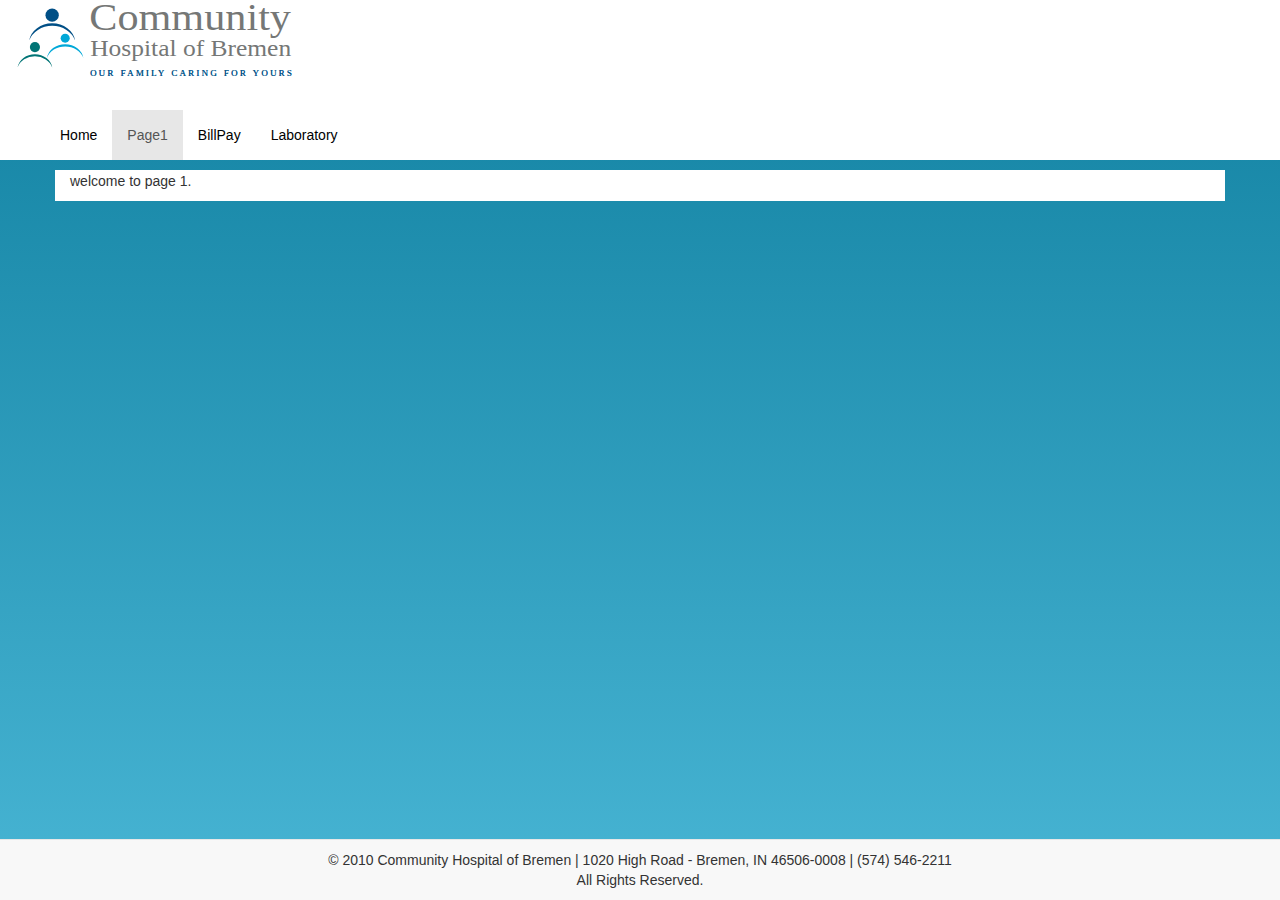
<file: output/pages/page1.html>
<!DOCTYPE html>

<!--function imports from macro.html -->

<html lang="en">
	<head>
			<title>Community Hospital Of Bremen</title>
			<meta name="viewport" content="width=device-width, initial-scale=1">
			<meta charset="utf-8" />

			<link rel="icon" href="/themes/hospital-theme/static/images/favicon.ico">

			    	<title>Page1 · Community Hospital Of Bremen</title>


			<!-- Load Bootstrap CSS -->
			<link rel="stylesheet" href="/themes/hospital-theme/static/css/bootstrap.min.css">
			<link rel="stylesheet" href="/themes/hospital-theme/static/css/styles.css">
	</head>

	<body>
		<div class="container-fluid block1">
			<img src="../themes/hospital-theme/static/images/CHB_Logo.svg" class="img"/>
			  	<nav id="navbar" class="navbar navbar-default nav-top" role="navigation">
	    <div class="container">
	    	<!--navbar-header-->
	      	<div class="navbar-header">
	        	<button type="button" class="navbar-toggle" data-toggle="collapse" data-target="#navbar-collapse">
	          		<span class="sr-only">Toggle navigation</span>
	          		<span class="icon-bar"></span>
	          		<span class="icon-bar"></span>
	          		<span class="icon-bar"></span>
	        	</button>
	      	</div> <!--navbar-header-->
	      	<!--Menuitems, collapseable-->
	      	<div class="collapse navbar-collapse" id="navbar-collapse">
	        	<ul class="nav navbar-nav" id="menuitem-list">
	                			<li >
	                  				<a href="/" >Home</a>
	                			</li>
	                			<li class="active">
	                  				<a href="/pages/page1.html" >Page1</a>
	                			</li>
	                			<li >
	                  				<a href="http://bremenhospital.com/online-pay.php"     	target="_blank"
>BillPay</a>
	                			</li>
	                			<li >
	                  				<a href="/pages/laboratory.html" >Laboratory</a>
	                			</li>
	        	</ul>
	      	</div><!-- /.navbar-collapse -->
	    </div> <!--container-->
  	</nav>

		</div>

		<div class="container block" id="wrap">
			<div class="row">
				<div class="col-md-12 hidden-xs">
				</div>
			</div>

			<div class="row">
				<div class="col-md-12">
    <p>welcome to page 1.</p>
				</div>
			</div>

				<div class="row navbar navbar-default navbar-fixed-bottom">
		<div class="container">
			<p>
				<center>
					&copy; 2010 Community Hospital of Bremen | 1020 High Road - Bremen, IN 46506-0008  | (574) 546-2211 <br />All Rights Reserved.
				</center>
			</p>
		</div>
	</div>


			<!--Load JS FILES -->
			<script src="/themes/hospital-theme/static/js/jquery-1.12.0.min.js"></script>
			<script src="/themes/hospital-theme/static/js/bootstrap.min.js"></script>
			<script src="/themes/hospital-theme/static/js/modernizr-2.8.3.min.js"></script>
			<script src="/themes/hospital-theme/static/js/script.js"></script>
		</div>
	</body>
</html>
</file>
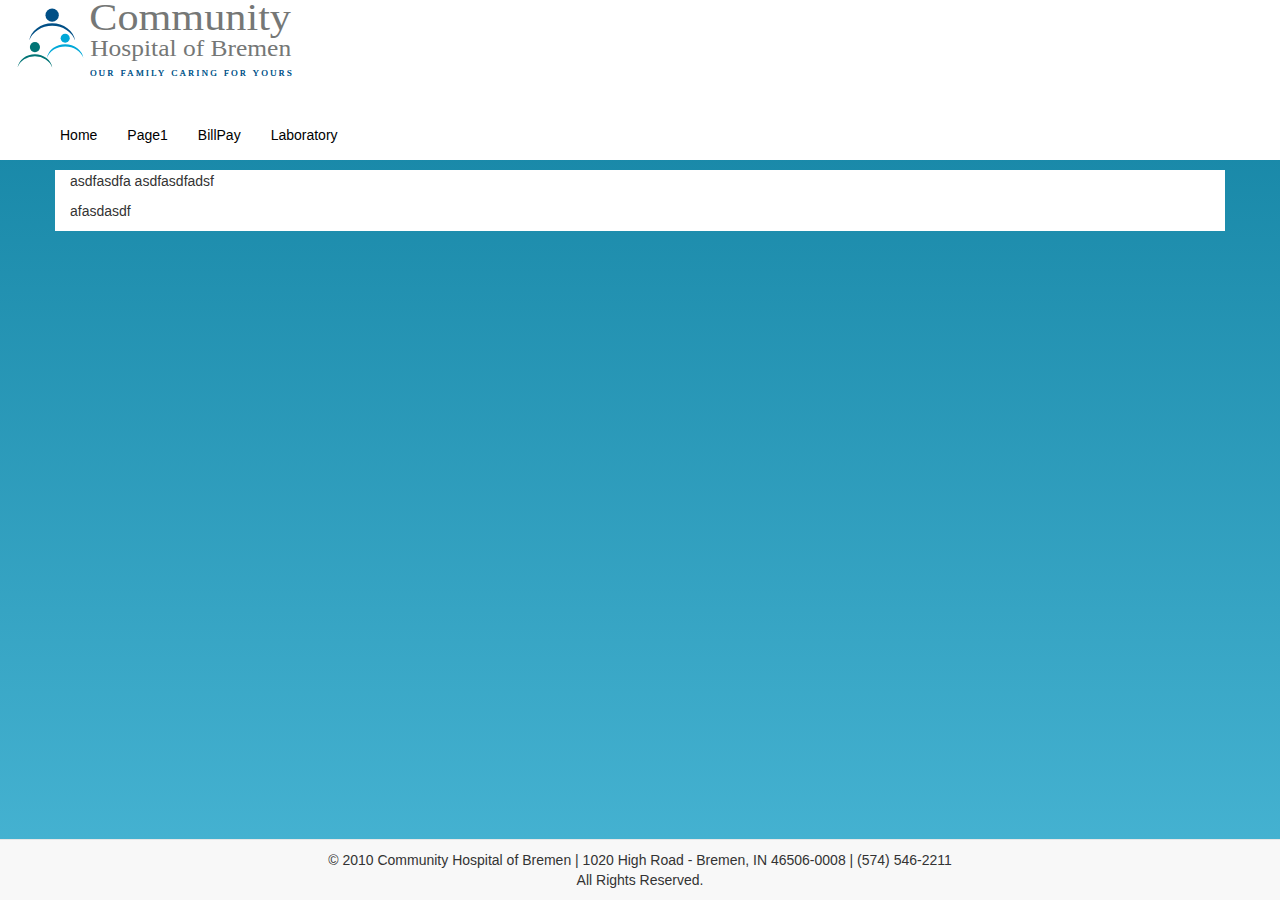
<file: output/pages/test.html>
<!DOCTYPE html>

<!--function imports from macro.html -->

<html lang="en">
	<head>
			<title>Community Hospital Of Bremen</title>
			<meta name="viewport" content="width=device-width, initial-scale=1">
			<meta charset="utf-8" />

			<link rel="icon" href="/themes/hospital-theme/static/images/favicon.ico">

			    	<title>Test · Community Hospital Of Bremen</title>


			<!-- Load Bootstrap CSS -->
			<link rel="stylesheet" href="/themes/hospital-theme/static/css/bootstrap.min.css">
			<link rel="stylesheet" href="/themes/hospital-theme/static/css/styles.css">
	</head>

	<body>
		<div class="container-fluid block1">
			<img src="../themes/hospital-theme/static/images/CHB_Logo.svg" class="img"/>
			  	<nav id="navbar" class="navbar navbar-default nav-top" role="navigation">
	    <div class="container">
	    	<!--navbar-header-->
	      	<div class="navbar-header">
	        	<button type="button" class="navbar-toggle" data-toggle="collapse" data-target="#navbar-collapse">
	          		<span class="sr-only">Toggle navigation</span>
	          		<span class="icon-bar"></span>
	          		<span class="icon-bar"></span>
	          		<span class="icon-bar"></span>
	        	</button>
	      	</div> <!--navbar-header-->
	      	<!--Menuitems, collapseable-->
	      	<div class="collapse navbar-collapse" id="navbar-collapse">
	        	<ul class="nav navbar-nav" id="menuitem-list">
	                			<li >
	                  				<a href="/" >Home</a>
	                			</li>
	                			<li >
	                  				<a href="/pages/page1.html" >Page1</a>
	                			</li>
	                			<li >
	                  				<a href="http://bremenhospital.com/online-pay.php"     	target="_blank"
>BillPay</a>
	                			</li>
	                			<li >
	                  				<a href="/pages/laboratory.html" >Laboratory</a>
	                			</li>
	        	</ul>
	      	</div><!-- /.navbar-collapse -->
	    </div> <!--container-->
  	</nav>

		</div>

		<div class="container block" id="wrap">
			<div class="row">
				<div class="col-md-12 hidden-xs">
				</div>
			</div>

			<div class="row">
				<div class="col-md-12">
    <p>asdfasdfa
asdfasdfadsf</p>
<p>afasdasdf</p>
				</div>
			</div>

				<div class="row navbar navbar-default navbar-fixed-bottom">
		<div class="container">
			<p>
				<center>
					&copy; 2010 Community Hospital of Bremen | 1020 High Road - Bremen, IN 46506-0008  | (574) 546-2211 <br />All Rights Reserved.
				</center>
			</p>
		</div>
	</div>


			<!--Load JS FILES -->
			<script src="/themes/hospital-theme/static/js/jquery-1.12.0.min.js"></script>
			<script src="/themes/hospital-theme/static/js/bootstrap.min.js"></script>
			<script src="/themes/hospital-theme/static/js/modernizr-2.8.3.min.js"></script>
			<script src="/themes/hospital-theme/static/js/script.js"></script>
		</div>
	</body>
</html>
</file>
<file: themes/hospital-theme/static/css/styles.css>
*{
 	border-radius: 0px !important;
 }
 .logo{
    width: 100%;
    padding-bottom: 10px;
    padding-top: 10px;
    height: auto;
}

.navbar-default{
	background-color: ;
	font-family: 'Prompt', sans-serif;
}

.navbar-default .navbar-nav>li>a{
	color:black;
}
.navbar-brand{
	padding: 5px;
}
.navbar-brand>img{
	height: 100%;
	padding-left: 50px;
	width: auto;
}

html {
    height: 100%;
    overflow: hidden;
    background: transparent;
}
body {
    background: gray;
	background: linear-gradient(#1080A0, #48b5d4);
}
.block{
    background-color: white;
    margin-top: 10px;
}
.block1{
    background-color: white;
}
.img{
    width: auto;
    height: 80px;
    float: left;
}
h4{
    text-decoration: underline;
}
.carousel{
        margin-top: 10px;
        margin-bottom: 10px;
}
.navbar{
    float: left;
    margin-top: 30px;
    margin-bottom: 0px;
}
.nav-top{
    background-color: white;
    border: 0px;
}
.navbar-default .navbar-nav > li{
    border: 1px 0px 1px 0px solid black;
}
.navbar-default .navbar-nav > li > a:hover{
    background: #0075b3;
}
</file>
